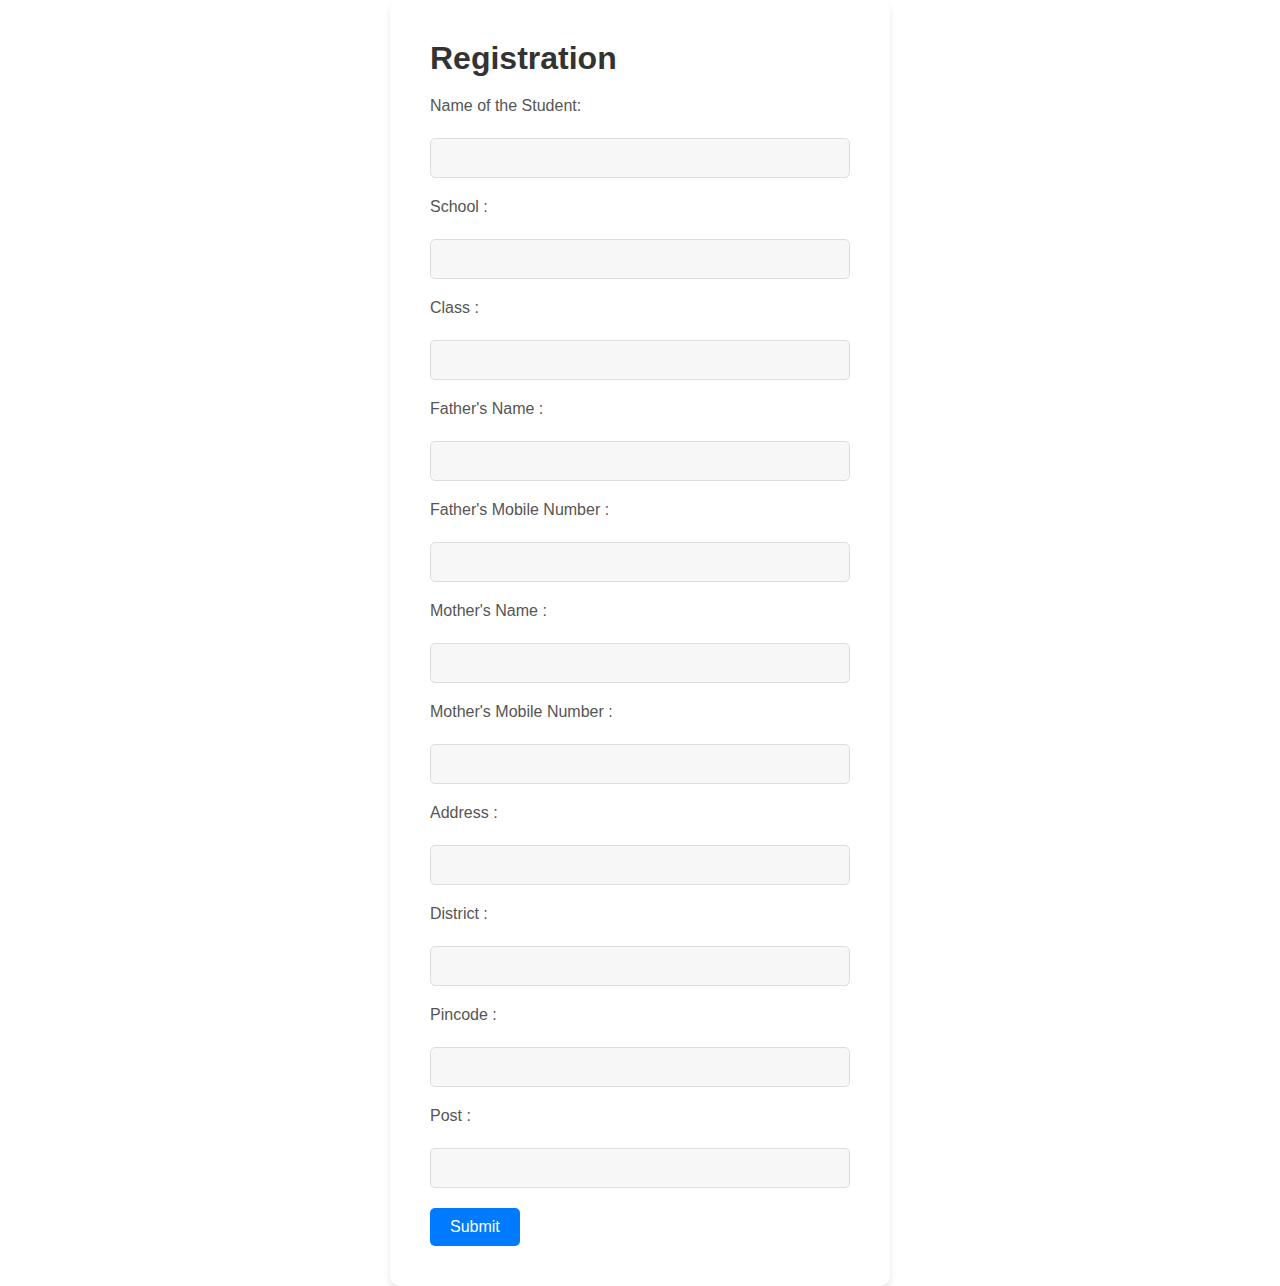
<file: index.html>
<!DOCTYPE html>
<html lang="en">
<head>
  <meta charset="UTF-8">
  <meta name="viewport" content="width=device-width, initial-scale=1.0">
  <title>Responsive Web Form</title>
  <link rel="stylesheet" href="./form.css">
</head>
<body>
    <div class="form-container">
        <form action="#">
            <h1>Registration</h1>
            <div class="form-group">
                <label for="name">Name of the Student:</label> <br>
                <input type="text" name="name" required>
            </div>
            <div class="form-group">
                <label for="school">School :</label> <br>
                <input type="text" name="school" required>
            </div>
            <div class="form-group">
                <label for="class">Class :</label> <br>
                <input type="text" name="class" required>
            </div>
            <div class="form-row"> 
                <div class="form-group">
                    <label for="fname">Father's Name :</label> <br>
                    <input type="text" name="fname" required>
                </div>
                <div class="form-group">
                    <label for="fmob">Father's Mobile Number :</label> <br>
                    <input type="text" name="fmob" required>
                </div>
            </div>
            <div class="form-row"> 
                <div class="form-group">
                    <label for="mname">Mother's Name :</label> <br>
                    <input type="text" name="mname" required>
                </div>
                <div class="form-group">
                    <label for="mmob">Mother's Mobile Number :</label> <br>
                    <input type="text" name="mmob" required>
                </div>
            </div>
            <div class="form-group">
                <label for="address">Address :</label> <br>
                <input type="text" name="address" required>
            </div>
            <div class="form-row"> 
                <div class="form-group">
                    <label for="district">District :</label> <br>
                    <input type="text" name="district" required>
                </div>
                <div class="form-group">
                    <label for="pincode">Pincode :</label> <br>
                    <input type="text" name="pincode" required>
                </div>
            </div>
            <div class="form-group">
                <label for="post">Post :</label> <br>
                <input type="text" name="Post" required>
            </div>
            <button type="submit">Submit</button>
        </form>
    </div>
</body>
</html>
</file>
<file: form.css>
* {
    padding: 0;
    margin: 0;
    box-sizing: border-box;
    font-family: 'Segoe UI', Tahoma, Geneva, Verdana, sans-serif;
    overflow-x: hidden;
}

body {
    background-color: #f0f2f5;
    
}

.form-container {
    width: 100vw;
    height: 100%;
    background-color: #fff;
    display: flex;
    align-items: center;
    justify-content: center;
    flex-direction: column;
    box-shadow: 0 0 10px rgba(0, 0, 0, 0.1);
}

.form-container > form {
    background-color: #ffffff;
    width: 60%;
    max-width: 500px;
    border-radius: 10px;
    padding: 40px;
    box-shadow: 0 4px 6px rgba(0, 0, 0, 0.1);
}

.form-container > form > h1 {
    font-size: 2em;
    color: #333;
    margin-bottom: 20px;
}

.form-container > form label {
    font-size: 1em;
    color: #555;
    margin-bottom: 5px;
    display: block;
}

.form-container > form input[type="text"], 
.form-container > form input[type="email"], 
.form-container > form input[type="number"] {
    background-color: #f7f7f7;
    border: 1px solid #ddd;
    border-radius: 5px;
    height: 40px;
    width: 100%;
    padding: 0 15px;
    margin-bottom: 20px;
}

.form-container > form button {
    background-color: #007bff;
    color: #ffffff;
    border: none;
    border-radius: 5px;
    padding: 10px 20px;
    cursor: pointer;
    font-size: 1em;
    transition: background-color 0.3s;
}

.form-container > form button:hover {
    background-color: #0056b3;
}

@media only screen and (max-width: 600px) {
    .form-container > form label {
        font-size: 0.9em;
    }
    .form-container > form {
        width: 90%;
    }
    .form-container > form input[type="text"], 
    .form-container > form input[type="email"], 
    .form-container > form input[type="number"] {
        width: 100%;
    }
}
</file>
